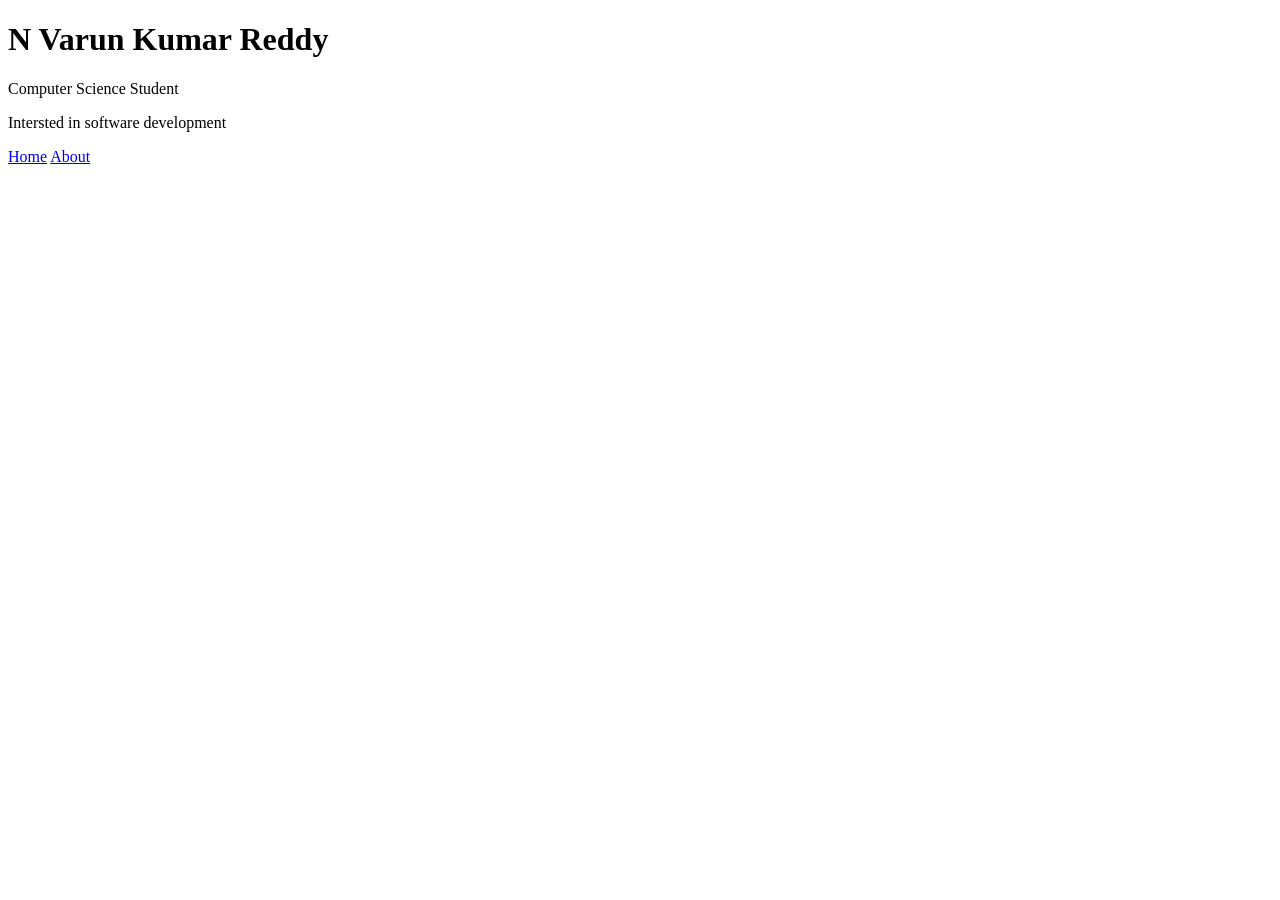
<file: HTML/Hello.html>
<!DOCTYPE html>
<html lang="en">
<head>
    <meta charset="UTF-8">
    <meta name="viewport" content="width=device-width, initial-scale=1.0">
    <title>My Portfolio</title>
</head>
<body>
    <header>
        <h1>N Varun Kumar Reddy</h1>
        <p>Computer Science Student</p>
        <p>Intersted in software development</p>
        <nav>
            <a href="/Home.html" target="_blank">Home</a>
            <a href="/About.html" target="_blank">About</a>
        </nav>
    </header>
    
</body>
</html>
</file>
